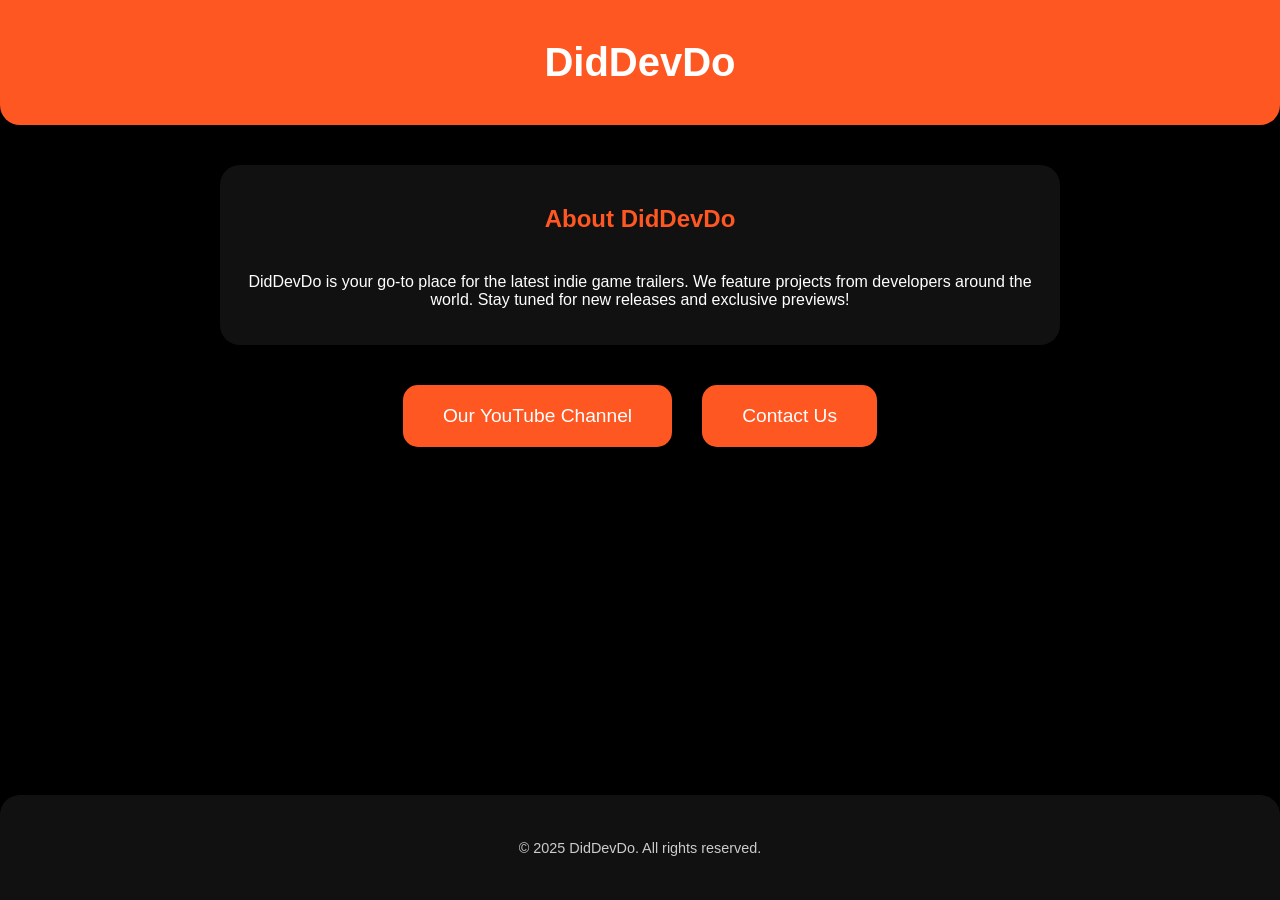
<file: index.html>
<!DOCTYPE html>
<html lang="en">
<head>
    <meta charset="UTF-8">
    <meta name="viewport" content="width=device-width, initial-scale=1.0">
    <title>DidDevDo</title>
    <link rel="icon" href="favicon.png" type="image/png">
    <link rel="stylesheet" href="style.css">
</head>
<body>
    <header>
        <h1>DidDevDo</h1>
    </header>

    <main>
        <section id="about">
            <h2>About DidDevDo</h2>
            <p>DidDevDo is your go-to place for the latest indie game trailers. We feature projects from developers around the world. Stay tuned for new releases and exclusive previews!</p>
        </section>

        <section id="actions">
            <a class="btn" href="https://www.youtube.com/@DidDevDoYT" target="_blank">Our YouTube Channel</a>
            <a class="btn" href="contact.html" target="_blank">Contact Us</a>
        </section>
    </main>

    <footer>
        <p>&copy; 2025 DidDevDo. All rights reserved.</p>
    </footer>
</body>
</html>
</file>
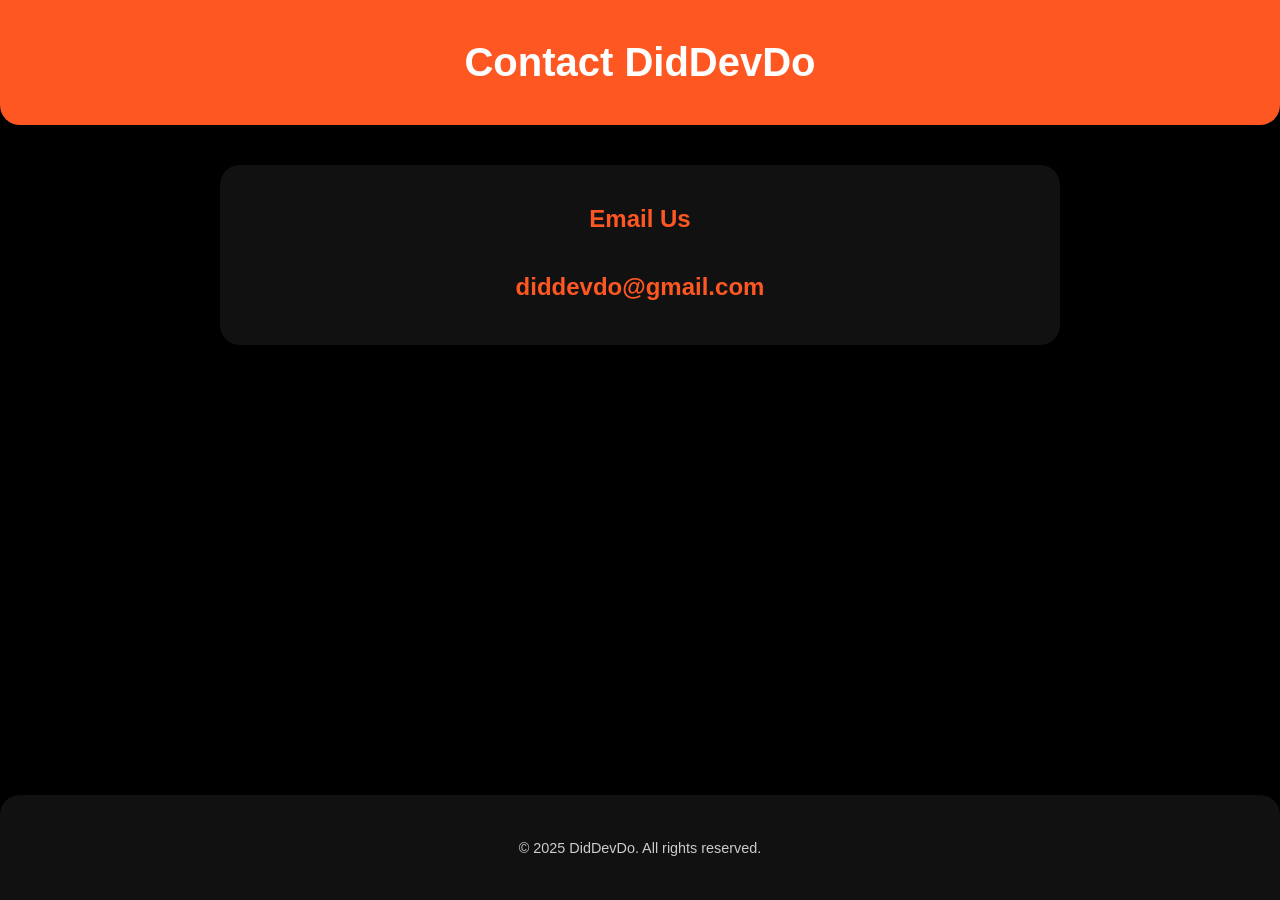
<file: contact.html>
<!DOCTYPE html>
<html lang="en">
<head>
    <meta charset="UTF-8">
    <meta name="viewport" content="width=device-width, initial-scale=1.0">
    <link rel="icon" href="favicon.png" type="image/png">
    <title>Contact DidDevDo</title>
    <link rel="stylesheet" href="style.css">
</head>
<body>
    <header>
        <h1>Contact DidDevDo</h1>
    </header>

    <main>
        <section id="about">
            <h2>Email Us</h2>
            <h1><p style="color:#ff5722; text-decoration:none;">diddevdo@gmail.com</p></h1>
        </section>
    </main>

    <footer>
        <p>&copy; 2025 DidDevDo. All rights reserved.</p>
    </footer>
</body>
</html>
</file>
<file: style.css>
html, body {
    height: 100%;
    margin: 0;
    padding: 0;
    font-family: 'Segoe UI', Tahoma, Geneva, Verdana, sans-serif;
    background-color: #000;
    color: #fff;
    display: flex;
    flex-direction: column;
}

body {
    min-height: 100vh;
}

main {
    flex: 1;
}

header {
    background-color: #ff5722;
    color: #fff;
    padding: 40px 20px;
    text-align: center;
    border-bottom-left-radius: 20px;
    border-bottom-right-radius: 20px;
    box-shadow: 0 4px 10px rgba(0,0,0,0.2);
}

header h1 {
    margin: 0;
    font-size: 2.5rem;
}

section#about {
    max-width: 800px;
    margin: 40px auto;
    padding: 20px;
    background-color: #111;
    border-radius: 20px;
    box-shadow: 0 4px 12px rgba(0,0,0,0.5);
    text-align: center;
}

section#about h2 {
    color: #ff5722;
    margin-bottom: 20px;
}

section#about h2 {
    color: #ff5722;
    margin-bottom: 40px;
}

section#actions {
    display: flex;
    justify-content: center;
    gap: 30px;
    margin: 40px auto;
    flex-wrap: wrap;
}

.btn {
    background-color: #ff5722;
    color: #fff;
    text-decoration: none;
    padding: 20px 40px;
    font-size: 1.2rem;
    border-radius: 15px;
    transition: all 0.3s ease;
    box-shadow: 0 4px 8px rgba(0,0,0,0.5);
}

.btn:hover {
    background-color: #e64a19;
    transform: translateY(-3px);
    box-shadow: 0 6px 12px rgba(0,0,0,0.7);
}

footer {
    text-align: center;
    padding: 30px 20px;
    background-color: #111;
    border-top-left-radius: 20px;
    border-top-right-radius: 20px;
    box-shadow: 0 -4px 10px rgba(0,0,0,0.3);
    font-size: 0.9rem;
    color: #ccc;
}

@media (max-width: 600px) {
    .btn {
        width: 80%;
        padding: 15px 0;
    }
}
</file>
